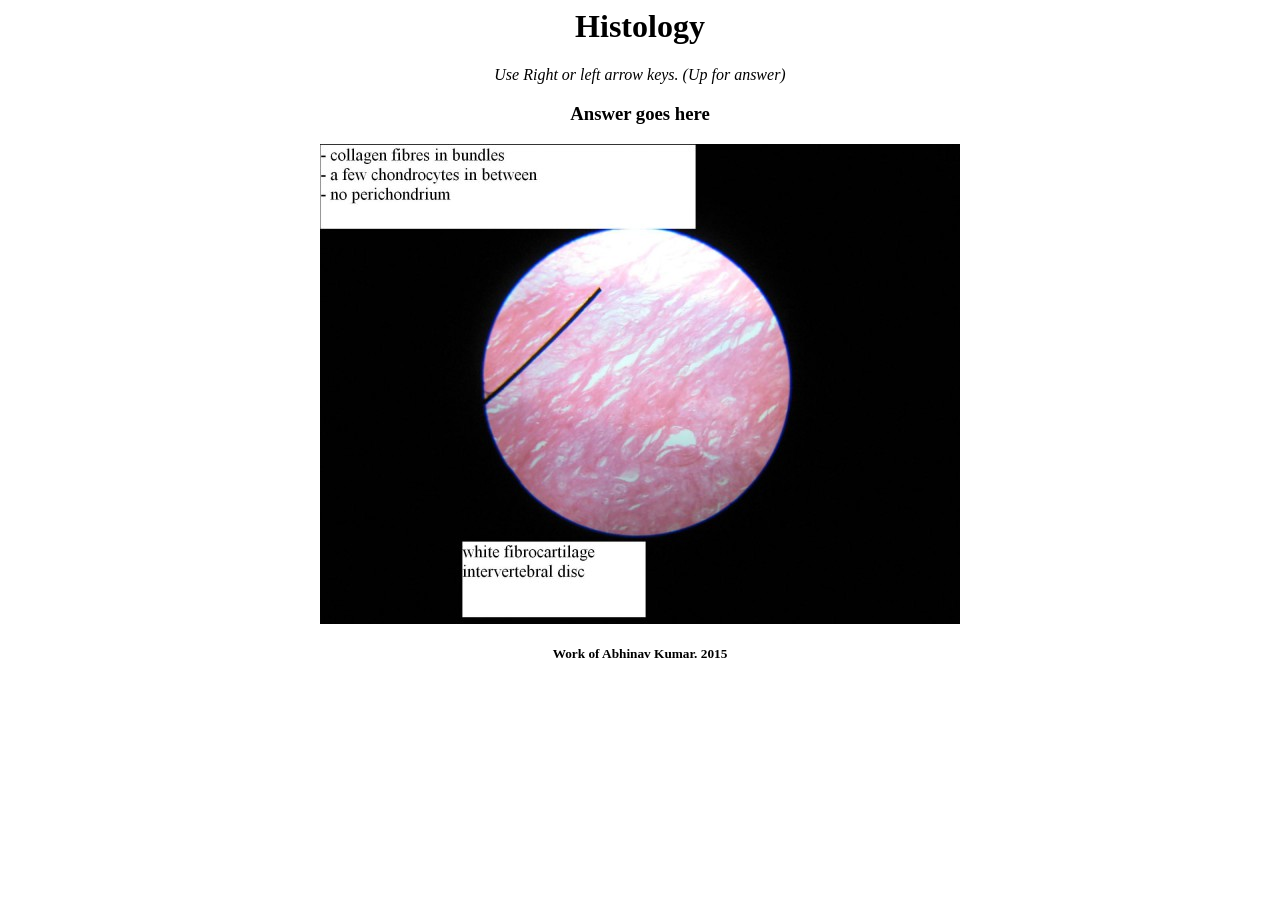
<file: Histo Code/index.htm>
<html>
<head>
<!-- Developed by Abhinav Kumar 2015.
Code from http://jsfiddle.net/WeD75/8/ -->
<title>Histology Awesome</title>
<script src="jquery-2.1.0.min.js"></script>
<!--<script src="http://ajax.googleapis.com/ajax/libs/jquery/1.11.1/jquery.min.js"></script>-->
<script>
var indexNum = 0;
var picSrc = ['1 white fibrous cartilage.jpg','2 hyaline cartilage.jpg','3 Elastic cartilage.jpg','4 Compact bone TS.jpg','5 skeletal muscle.jpg'];
var lastImage = $("#zoomImage img");

$(window).keydown(function(e){
        if (e.keyCode == 37) { //left arrow key 
          lastImage.hide();
          indexNum--;
              if(indexNum == -1) indexNum = 4; //set second number to one less than pic Count
          $("#zoomImage img").attr('src', picSrc[indexNum]).fadeIn();
          $("#answer").text("Answer goes here"); //Renames Answer line to default
        }
        
        if (e.keyCode == 39) { //right arrow key
          lastImage.hide();
          indexNum++;
              if(indexNum == 5) indexNum = 0; //set first number to total image count
          $("#zoomImage img").attr('src', picSrc[indexNum]).fadeIn();
          $("#answer").text("Answer goes here"); //Renames Answer line to default
        }
        
        if (e.keyCode == 38) { //Up arrow key
          $("#answer").text(picSrc[indexNum]); //Shows name of File in answer
        }
    });

</script>
</head>
<body>
<center>
  <h1>Histology</h1>
  <em>Use Right or left arrow keys. (Up for answer)</em>
  <h3 id="answer">Answer goes here</h3>
  <div id="zoomImage"><img src="1 white fibrous cartilage.jpg"></div>
  <h5>Work of Abhinav Kumar. 2015</h5>
</center>
</body>
</html>
</file>
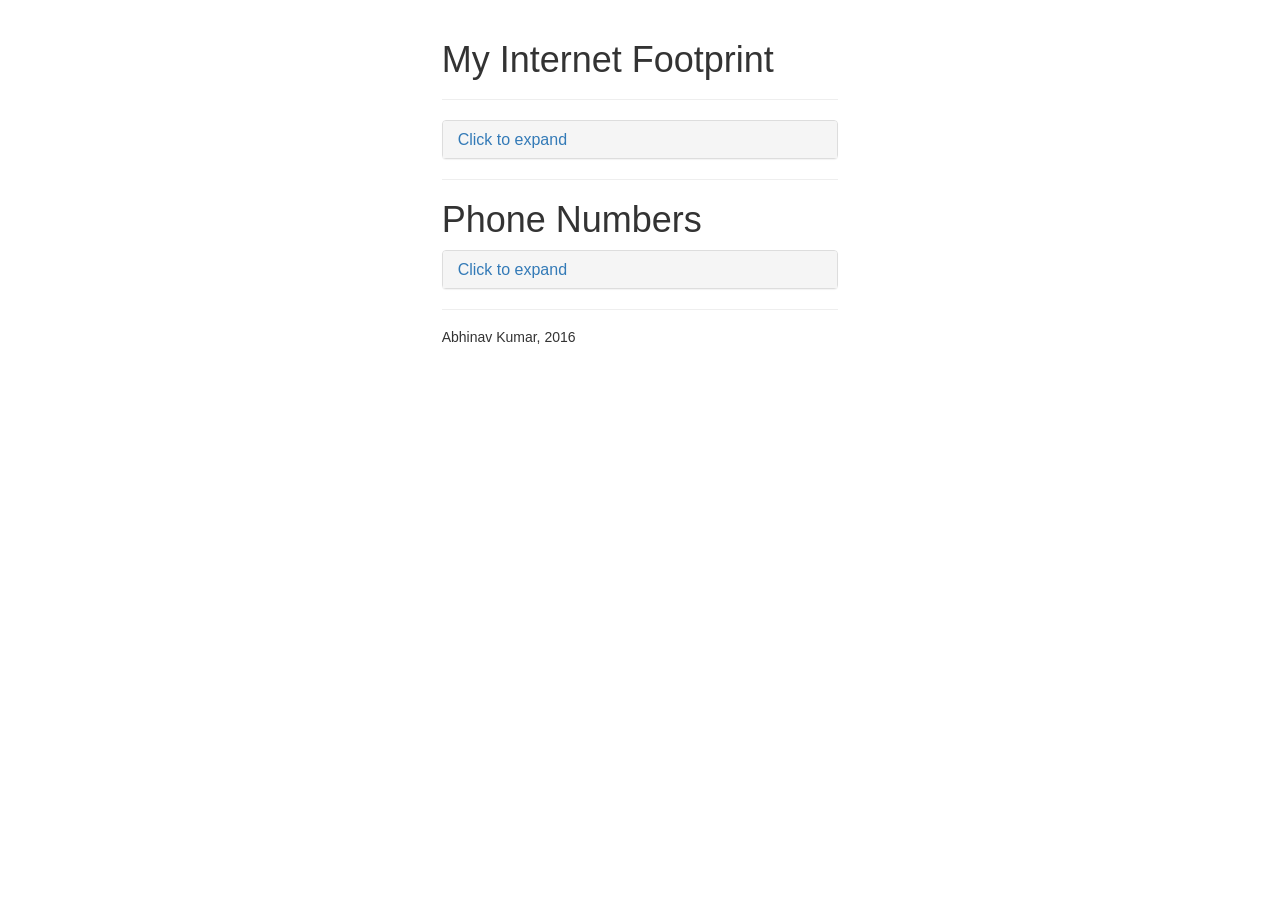
<file: contact.htm>
<html>
  <head>
    <meta http-equiv="Content-Type" content="text/html; charset=us-ascii">
    <meta name="theme-color" content="#474e5d">
    <meta charset="utf-8">
    <meta name="viewport" content="width=device-width, initial-scale=1">
    <link href="http://fonts.googleapis.com/css?family=Montserrat" rel="stylesheet" type="text/css">
    <link href="http://fonts.googleapis.com/css?family=Lato" rel="stylesheet" type="text/css">
    <link rel="stylesheet" href="http://maxcdn.bootstrapcdn.com/bootstrap/3.3.6/css/bootstrap.min.css">
    <script src="https://ajax.googleapis.com/ajax/libs/jquery/1.12.0/jquery.min.js"></script>
    <script src="http://maxcdn.bootstrapcdn.com/bootstrap/3.3.6/js/bootstrap.min.js"></script>	
    <title>Abhinav Kumar (Quick Peek)</title>
    <style type="text/css">a:hover {text-decoration: none;}</style>
    <script>
      var bar = true;
      $(document).ready(function(){
        $("#change-heading").click(function(){
          if (bar){
             $("#change-heading").text("Click to collapse");
             bar= false;
           }
           else{
             $("#change-heading").text("Click to expand");
             bar= true;
           }
        });
      });
      
      var foo = true;
      $(document).ready(function(){
        $("#change-text").click(function(){
          if (foo){
            $("#change-text").text("Hide the video by clicking this again!");
            foo= false;
          }
          else{
            $("#change-text").text("Check out the video below. Click This!");
            foo= true;
          }
        });
      });
      
      var foobar = true;
      $(document).ready(function(){
        $("#change-heading-2").click(function(){
          if (foobar){
             $("#change-heading-2").text("Click to collapse");
             foobar= false;
           }
           else{
             $("#change-heading-2").text("Click to expand");
             foobar= true;
           }
        });
      });
      
    </script>
  </head>
  <body class="text-justified">
    <div class="col-sm-4"></div>
    <div class="col-sm-4">
      <div class="page-header">
        <h1>My Internet Footprint</h1>
      </div>
      <div class="panel-group"  id="accordion">
        <div class="panel panel-default">
          <div class="panel-heading">
            <a data-toggle="collapse" href="#collapse1">
              <h4 class="panel-title" id="change-heading">
                Click to expand
              </h4>
            </a>
          </div>
          <div id="collapse1" class="panel-collapse collapse">
            <ul class="list-group">
              <a href="http://throwninthedeep.wordpress.com" target="_blank">
                <li class="list-group-item">My Creative Writing Blog</li>
              </a>
              <a href="http://abhinav.spsdarj.org/" target="_blank">
                <li class="list-group-item">Blog of interesting stuff</li>
              </a>
              <a href="https://www.youtube.com/channel/UCDtjjIt_1zCMhwvHSJ7JSTg" target="_blank">
                <li class="list-group-item">My Youtube Channel</li>
              </a>
              <a href="http://bit.ly/SQ6wnI" target="_blank">
                <li class="list-group-item">Install my teenie tiny Chrome extension.</li>
              </a>
              <div class="panel-footer">
                <a href="#demo" data-toggle="collapse" id="change-text">Check out the video below. Click This!</a>
                <div id="demo" class="collapse">
                  <div class="embed-responsive embed-responsive-16by9">
                    <iframe class="embed-responsive-item" src="https://www.youtube.com/embed/ioK9zGL0m4k?rel=0&modestbranding=1" allowfullscreen></iframe>
                  </div>
                </div>
              </div>
            </ul>
          </div>
        </div>
        <hr />
        <h1>Phone Numbers</h1>
        <div class="panel panel-default">
          <div class="panel-heading">
            <a data-toggle="collapse" href="#collapse2">
              <h4 class="panel-title" id="change-heading-2">
                Click to expand
              </h4>
            </a>
          </div>
          <div id="collapse2" class="panel-collapse collapse">
            <ul class="list-group">
              <a href="tel:+919535059840">
                <li class="list-group-item">+91-9535059840 (Call)</li>
              </a>
              <a href="tel:+918210584457">
                <li class="list-group-item">+91-8210584457 (Call)</li>
              </a>
              <a href="intent://send/+919582905360#Intent;scheme=smsto;package=com.whatsapp;action=android.intent.action.SENDTO;end">
                <li class="list-group-item">+91-9582905360 (WhatsApp)</li>
              </a>
            </ul>
          </div>
        </div>
      </div>
      <hr />
      <h5>Abhinav Kumar, 2016</h5>
    </div>
    <div class="col-sm-4"></div>
  </body>
</html>
</file>
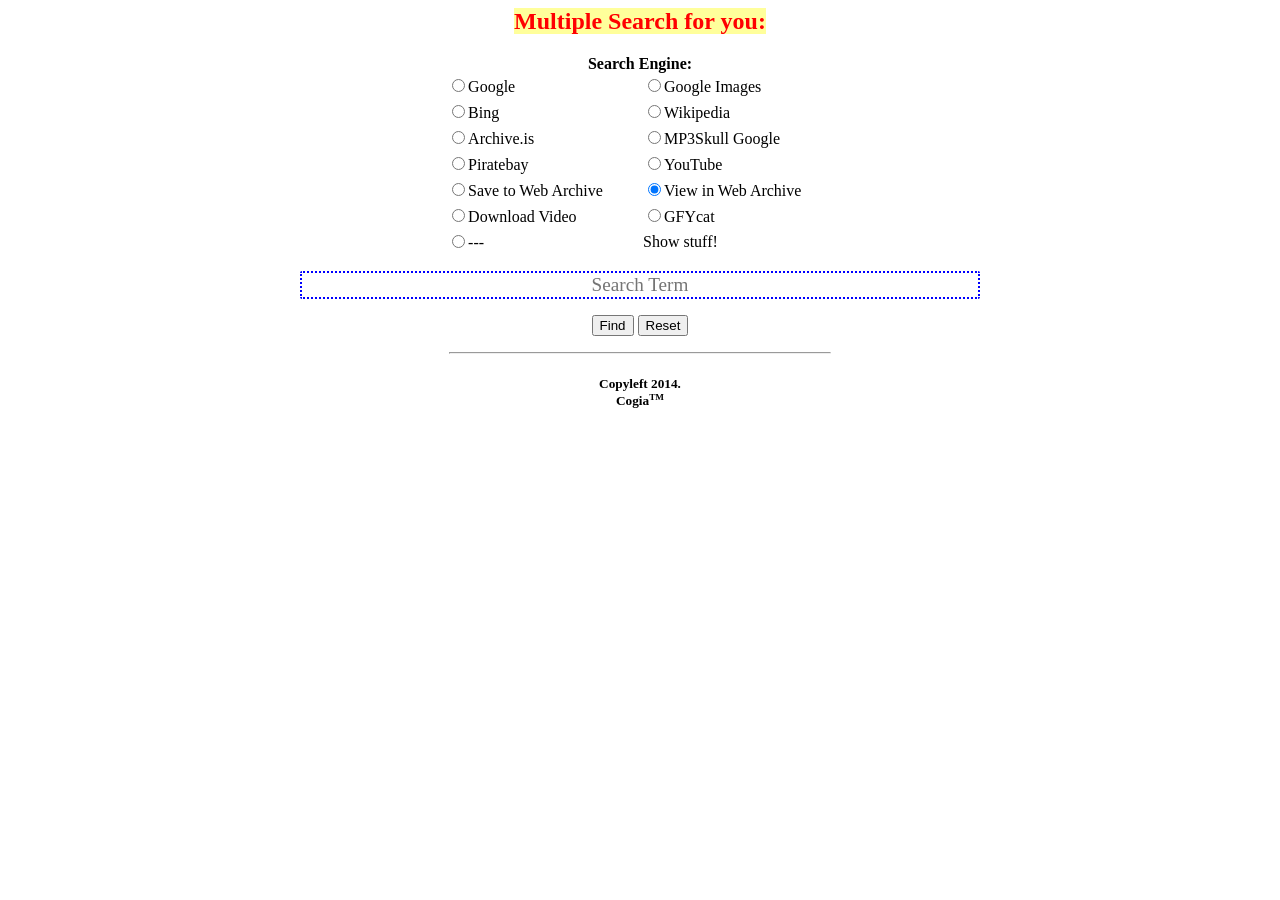
<file: Search+db/1. most basic/Search-old.htm>
<html>
<head><meta http-equiv="Content-Type" content="text/html; charset=us-ascii">
	<!--
Developed by Abhinav Kumar :)
2014
-->
	<title>The Invincible Searcher</title>
	<style type="text/css">a:link { color: #FF0000;	text-decoration: none; }
a:visited { color: #FF0000; text-decoration: underline; }
a:hover { color: #0000FF; text-decoration: none; }
a:active { color: #FF0000;}

#pointermaker { cursor:pointer; }

#inputbox {
font-family: "Times New Roman";
font-size: 120%;
text-align: center;
border: 2px solid blue;
border-radius: 2px;
border-style: dotted;
}

#inputbox:focus {
  outline: none;
}
	</style>
	<script src="jquery-2.1.0.min.js"></script><!--<script src="http://ajax.googleapis.com/ajax/libs/jquery/1.11.1/jquery.min.js"></script>--><script>
function notEmpty(elem, helperMsg){
	if(elem.value.length == 0)
	{
		alert(helperMsg);
		elem.focus();
		return false;
	}
	else
	{
	openup();
	return true;
	}
}

function openup()
{
var engine;
engine=document.myform.engine.value;
var search;
search=document.myform.query.value;
if(engine=="google")
open("http://www.google.com/search?q="+search+"" );
if(engine=="googleimg")
open("http://www.images.google.com/images?ie=utf-8&oe=utf-8&aq=t&q="+search+"" );
if(engine=="bing")
open("http://www.bing.com/search?q="+search+"" );
if(engine=="wikipedia")
open("http://en.wikipedia.org/wiki/Special:Search?search="+search+"");
if(engine=="archive.is")
window.open("https://archive.today/?run=1&url="+search+"" );
if(engine=="mp3skullGoogle")
open("http://www.google.com/search?q="+search+" mp3skull" );
if(engine=="piratebay")
open("http://thepiratebay.org/search/"+search+"/0/99/0");
if(engine=="youtube")
open("http://www.youtube.com/results?search_query="+search+"" );
if(engine=="webarchivesave")
open("http://web.archive.org/save/"+search+"" );
if(engine=="webarchiveview")
open("http://web.archive.org/web/*/"+search+"" );
if(engine=="gfycat")
open("http://www.gfycat.com/fetch/"+search+"" );
if(engine=="keepvid")
open("http://www.keepvid.com/?url="+search+"" );
if(engine=="imagefap")
//window.open("http://www.imagefap.com/gallery.php", "myWindow", "status = 1, height = 400, width = 400, resizable = 0" );
window.open("http://www.imagefap.com/gallery.php?search="+search+"&submit=Search%21" );
if(engine=="imagefapGoogle")
window.open("http://www.google.com/search?q="+search+" imagefap" );
if(engine=="hotpz")
window.open("http://hotpz.com/?s="+search+"&x=0&y=0");
if(engine=="boysfood")
open("http://www.boysfood.com/cgi-bin/bfn.cgi?search="+search+"" );
if(engine=="xvideos")
open("http://www.xvideos.com/?k="+search+"" );
}

var foo = true;
$(document).ready(function(){
  $(".showHide").click(function(){
    $(".censored").toggle();
      if (foo){
        $(".showHide").text("Hide Censored Stuff?");
        foo= false;
      }
      else{
        $(".showHide").text("Show Stuff!");
        foo= true;
      }
  });
});

function highlight(){
    $("#inputBox").focus();
}

function hideCensoredStuffByDefault(){
    $(".censored").hide();
}
</script>
</head>
<body onclick="highlight()" onload="hideCensoredStuffByDefault()">
<center>
<h2><span style="background-color: #FFFF9B; color: #FF0000;"><a href="Search-old.htm" title="Reload">Multiple Search for you:</a></span></h2>

<form action="#" id="myform" name="myform"><b>Search Engine:</b>

<table border="0" bordercolor="#111111" cellpadding="3" cellspacing="2" height="92" style="border-collapse: collapse" width="31%">
	<tbody>
		<tr>
			<td height="22" width="50%"><label id="pointermaker"><input name="engine" onchange="highlight()" type="radio" value="google" />Google</label></td>
			<td height="22" width="50%"><label id="pointermaker"><input name="engine" onchange="highlight()" type="radio" value="googleimg" />Google Images</label></td>
		</tr>
		<tr>
			<td height="22" width="50%"><label id="pointermaker"><input name="engine" onchange="highlight()" type="radio" value="bing" />Bing</label></td>
			<td height="22" width="50%"><label id="pointermaker"><input name="engine" onchange="highlight()" type="radio" value="wikipedia" />Wikipedia</label></td>
		</tr>
		<tr>
			<td height="22" width="50%"><label id="pointermaker"><input name="engine" onchange="highlight()" type="radio" value="archive.is" />Archive.is</label></td>
			<td height="22" width="50%"><label id="pointermaker"><input name="engine" onchange="highlight()" type="radio" value="mp3skullGoogle" />MP3Skull Google</label></td>
		</tr>
		<tr>
			<td height="22" width="50%"><label id="pointermaker"><input name="engine" onchange="highlight()" type="radio" value="piratebay" />Piratebay</label></td>
			<td height="22" width="50%"><label id="pointermaker"><input name="engine" onchange="highlight()" type="radio" value="youtube" />YouTube</label></td>
		</tr>
		<tr>
			<td height="22" width="50%"><label id="pointermaker"><input name="engine" onchange="highlight()" type="radio" value="webarchivesave" />Save to Web Archive</label></td>
			<td height="22" width="50%"><label id="pointermaker"><input checked="checked" name="engine" onchange="highlight()" type="radio" value="webarchiveview" />View in Web Archive</label></td>
		</tr>
		<tr>
			<td height="22" width="50%"><label id="pointermaker"><input name="engine" onchange="highlight()" type="radio" value="keepvid" />Download Video</label></td>  
			<td height="22" width="50%"><label id="pointermaker"><input name="engine" onchange="highlight()" type="radio" value="gfycat" />GFYcat</label></td>
		</tr>
		<tr>
			<td height="22" width="50%"><label id="pointermaker"><input name="engine" onchange="highlight()" type="radio" value="" />---</label></td>
			<td height="22" width="50%"><a class="showHide" id="pointermaker" title="Click me to hide websites with crazy content">Show stuff!</a></td>
		</tr>
		<tr class="censored">
			<td height="22" width="50%"><label id="pointermaker"><input name="engine" onchange="highlight()" type="radio" value="imagefap" />Imagefap</label></td>
			<td height="22" width="50%"><label id="pointermaker"><input name="engine" onchange="highlight()" type="radio" value="imagefapGoogle" />Imagefap Google</label></td>
		</tr>
		<tr class="censored">
			<td height="22" width="50%"><label id="pointermaker"><input name="engine" onchange="highlight()" type="radio" value="boysfood" />Boys Food</label></td>
			<td height="22" width="50%"><label id="pointermaker"><input name="engine" onchange="highlight()" type="radio" value="xvideos" />X-Videos</label></td>
		</tr>
	</tbody>
</table>

<p></p>

<p><input autofocus="" id="inputBox" name="query" placeholder="Search Term" size="60" tabindex="2" title="Search" type="text" /></p>

<p><input accesskey="a" onclick="notEmpty(document.getElementById('inputBox'), 'Please Enter a Value')" tabindex="2" type="submit" value="Find" /> <input accesskey="b" tabindex="3" title="Refresh.(alt+b)" type="reset" value="Reset" /></p>
</form>

<hr width="30%" />
<h5>Copyleft 2014.<br />
Cogia<sup><small>TM</small></sup></h5>
</center>
</body>
</html>
</file>
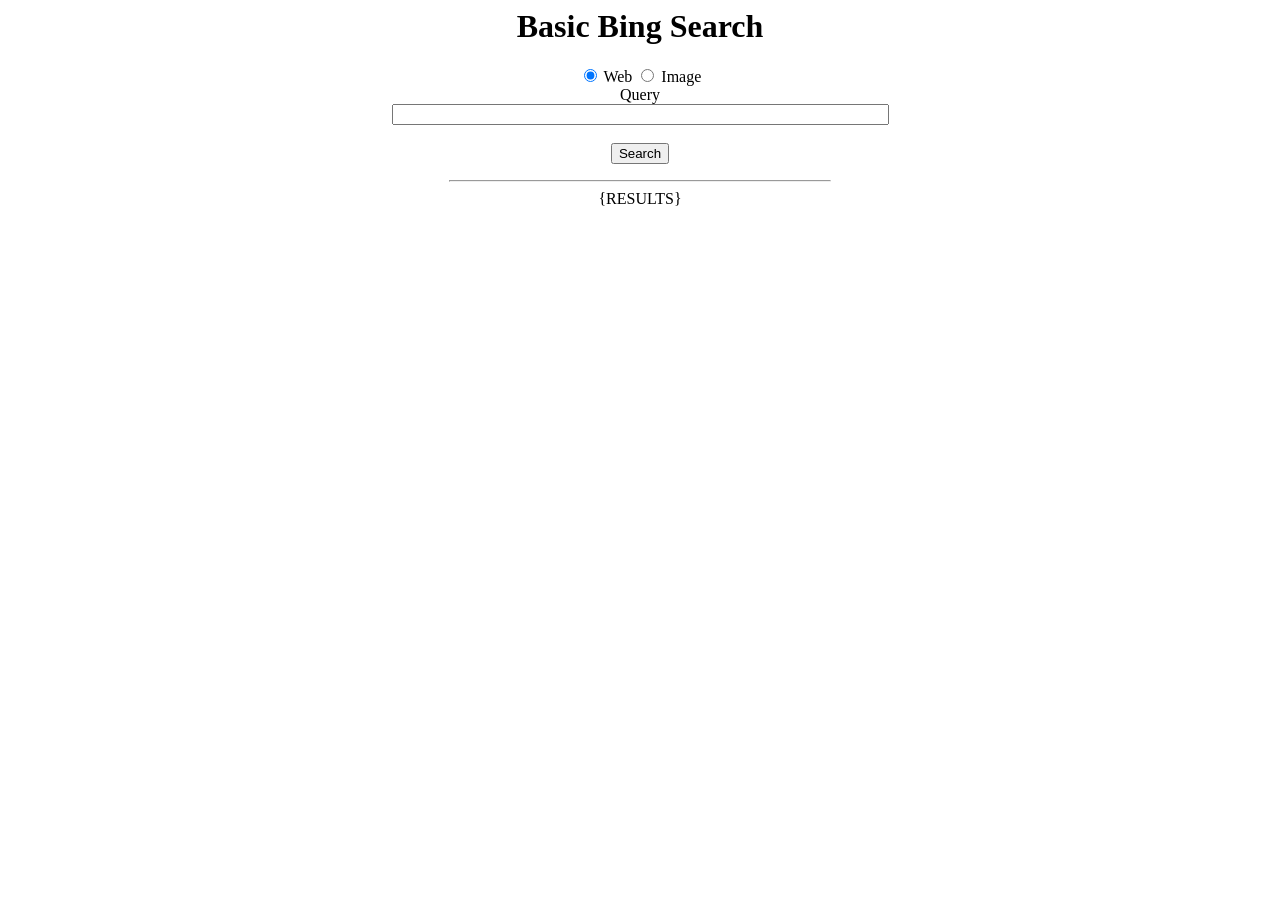
<file: Search+db/2. php,bing,google,file-db/bing_basic.html>
<html>
 <head>
  <title>Bing Search (Basic)</title>
  <meta http-equiv="Content-Type" content="text/html; charset=utf-8" />
 </head>
 <body>
 <center>
  <h1>Basic Bing Search</h1>
  <form  method="POST" action="bing_basic.php">
   <!--<label for="service_op">Service Operation</label><br/>-->
   <label><input name="service_op" type="radio" value="Web" CHECKED /> Web</label>
   <label><input name="service_op" type="radio" value="Image" /> Image</label>
   <br/>
   <label for="query">Query</label><br/>
   <input name="query" type="text" size="60" maxlength="60" value="" /><br /><br />
   <input name="bt_search" type="submit" value="Search" />
  </form>
  <hr width="30%"/>
 {RESULTS}
 </center>
 </body>
</html>
</file>
